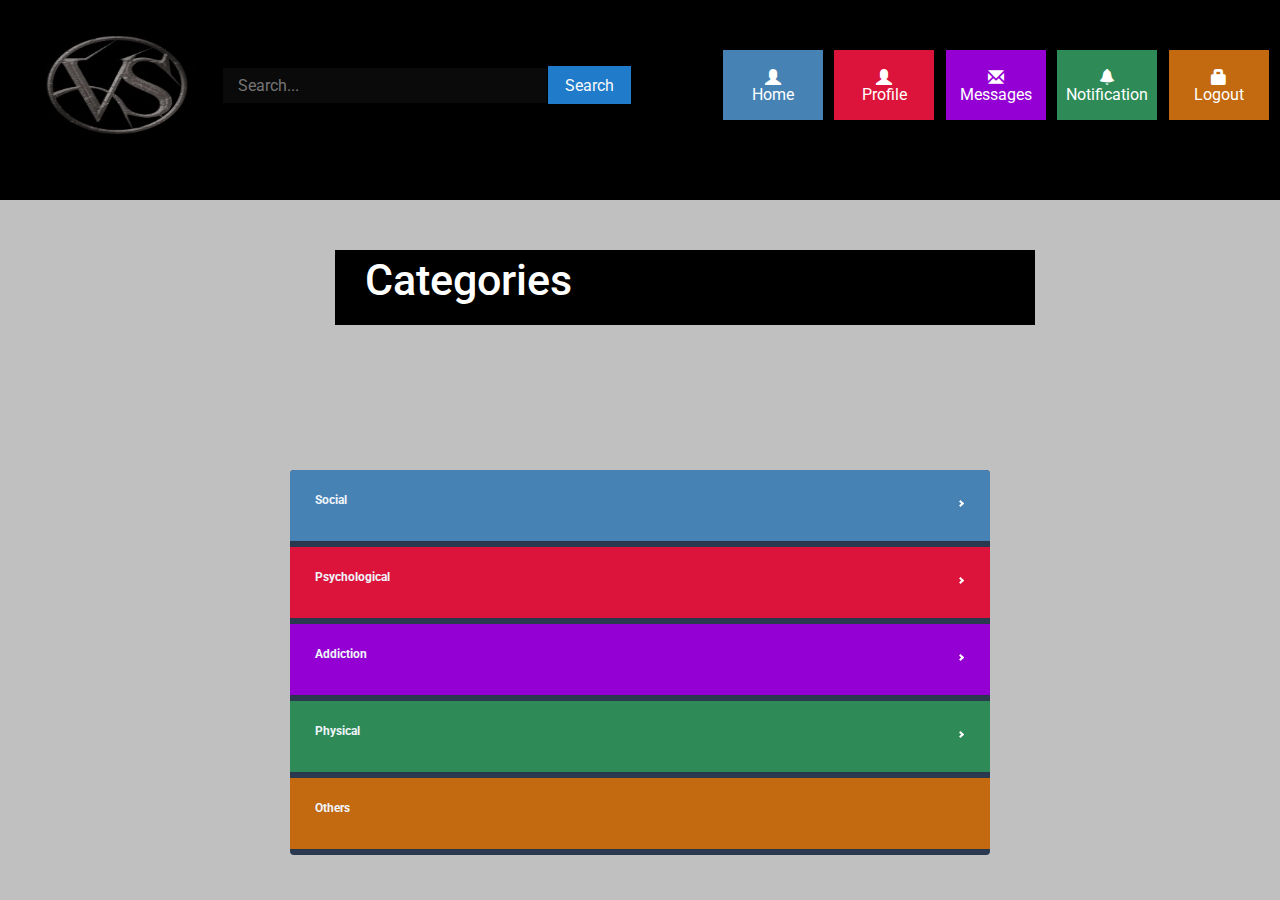
<file: VSolutions/Category.html>
<html>
    
    <head>
    
        <link rel="stylesheet" href="http://maxcdn.bootstrapcdn.com/bootstrap/3.3.4/css/bootstrap.min.css">

<script src="https://ajax.googleapis.com/ajax/libs/jquery/1.11.1/jquery.min.js"></script>

<script src="http://maxcdn.bootstrapcdn.com/bootstrap/3.3.4/js/bootstrap.min.js"></script>
 
        <style>
            @import url(http://fonts.googleapis.com/css?family=Roboto:400,700,300);
ul {
  padding: 0;
  margin: 0;
}

li {
  list-style-type: none;
}

input[type='checkbox'] {
  display: none;
}

label {
  cursor: pointer;
}

::-webkit-scrollbar {
  display: none;
}

body .swanky {
  margin: auto;
  top: 400px;;
  bottom: 0;
  left: 0;
  right: 0;
}

body {
  height: 100vh;
  font-weight: 500;
  font-family: "Roboto", sans-serif;
  background-color: silver;
  -webkit-font-smoothing: antialiased;
  font-size: 12px;
}
body .swanky {
  -webkit-perspective: 600px;
          perspective: 600px;
  width: 700px;
  position: absolute;
  margin: auto;
  height: 360px;
}
body .swanky_title {
  float: right;
  text-align: left;
  width: 400px;
  color: white;
  position: relative;
  top: 70px;
}
body .swanky_title__social a {
  position: relative;
  overflow: hidden;
  width: 140px;
  margin-right: 15px;
  text-decoration: none;
  padding: 0px 0px 5px 0px;
  height: 40px;
  border: 2px solid white;
  float: left;
  color: white;
  font-size: 12px;
  font-weight: 400;
  margin-top: 20px;
}
body .swanky_title__social a .slide {
  height: 45px;
  width: 100px;
  float: left;
  position: absolute;
  -webkit-transform: skew(20deg);
      -ms-transform: skew(20deg);
          transform: skew(20deg);
  left: -120px;
  -webkit-transition-property: left;
          transition-property: left;
  -webkit-transition-duration: .2s;
          transition-duration: .2s;
  background: white;
}
body .swanky_title__social a .slide .arrow {
  position: absolute;
  right: 31px;
  top: 24px;
  opacity: 0;
  -webkit-transform: skew(-20deg);
      -ms-transform: skew(-20deg);
          transform: skew(-20deg);
}
body .swanky_title__social a .slide .arrow .stem {
  width: 10px;
  height: 2px;
  background: #858490;
}
body .swanky_title__social a .slide .arrow .point {
  width: 6px;
  height: 6px;
  border-right: 2px solid #858490;
  top: -3px;
  right: 1px;
  position: absolute;
  -webkit-transform: rotate(45deg);
      -ms-transform: rotate(45deg);
          transform: rotate(45deg);
  border-top: 2px solid #858490;
}
body .swanky_title__social a img {
  width: 16px;
  margin-left: 10px;
  position: relative;
  margin-right: 8px;
  -webkit-transition-property: margin-left;
          transition-property: margin-left;
  -webkit-transition-duration: .1s;
          transition-duration: .1s;
  margin-top: 10px;
  top: 4px;
}
body .swanky_title__social a:hover > .slide {
  left: -70px;
  -webkit-transition-property: left;
          transition-property: left;
  -webkit-transition-duration: .1s;
          transition-duration: .1s;
}
body .swanky_title__social a:hover > img {
  margin-left: 40px;
  -webkit-transition-property: margin-left;
          transition-property: margin-left;
  -webkit-transition-duration: .1s;
          transition-duration: .1s;
}
body .swanky_title__social a:hover > .slide .arrow {
  right: 11px;
  opacity: 1;
  -webkit-transition-property: right,opacity;
          transition-property: right,opacity;
  -webkit-transition-delay: .07s;
          transition-delay: .07s;
  -webkit-transition-duration: .2s;
          transition-duration: .2s;
}
body .swanky .intro {
  float: right;
  color: white;
  width: 370px;
  top: 50px;
  position: relative;
}
body .swanky .intro h1 {
  text-shadow: 0px 2px rgba(0, 0, 0, 0.26);
}
body .swanky .intro p {
  line-height: 20px;
  text-shadow: 0px 1px rgba(0, 0, 0, 0.26);
}
body .swanky_wrapper {
  width: 700px;
  height: auto;
  overflow: hidden;
  border-radius: 4px;
  background: #2a394f;
}
body .swanky_wrapper label {
  padding: 25px;
  float: left;
  height: 72px;
  border-bottom: 1px solid #293649;
  position: relative;
  width: 100%;
  color: #eff4fa;
  -webkit-transition: text-indent .15s, height .3s;
          transition: text-indent .15s, height .3s;
  box-sizing: border-box;
}
    

body .swanky_wrapper label span {
  position: relative;
  top: -3px;
}
body .swanky_wrapper label:hover {
  background: #212e41;
  border-bottom: 1px solid #2A394F;
  text-indent: 4px;
}
body .swanky_wrapper label:hover .bar {
  width: 100%;
}
body .swanky_wrapper label .bar {
  width: 0px;
  -webkit-transition: width .15s;
          transition: width .15s;
  height: 2px;
  position: absolute;
  display: block;
  background: #355789;
  bottom: 0;
  left: 0;
        background-color: aqua;
}
body .swanky_wrapper label .lil_arrow {
  width: 5px;
  height: 5px;
  -webkit-transition: -webkit-transform 0.8s;
  transition: transform 0.8s;
  -webkit-transition-timing-function: cubic-bezier(0.68, -0.55, 0.265, 1.55);
  border-top: 2px solid white;
  border-right: 2px solid white;
  float: right;
  position: relative;
  top: 6px;
  right: 2px;
  -webkit-transform: rotate(45deg);
      -ms-transform: rotate(45deg);
          transform: rotate(45deg);
}
body .swanky_wrapper__content {
  position: absolute;
  display: none;
  overflow: hidden;
  left: 0;
  width: 100%;
    
}
body .swanky_wrapper__content li {
  width: 100%;
  opacity: 0;
  left: -100%;

  background: #15a4fa;
  padding: 25px 0px;
  text-indent: 25px;
  box-shadow: 0px 0px #126CA1  inset;
  -webkit-transition: box-shadow .3s,text-indent .3s;
          transition: box-shadow .3s,text-indent .3s;
  position: relative;
}
body .swanky_wrapper__content li:hover {
  background: #0c93e4;
  box-shadow: 3px 0px #126CA1  inset;
  -webkit-transition: box-shadow .3s linear,text-indent .3s linear;
          transition: box-shadow .3s linear,text-indent .3s linear;
  text-indent: 31px;
}
body .swanky_wrapper__content .clear {
  clear: both;
}

input[type='checkbox']:checked + label .swanky_wrapper__content {
  display: block;
  top: 68px;
  border-bottom: 1px solid #212e41;
}

input[type="checkbox"]:checked + label > .lil_arrow {
  -webkit-transition: -webkit-transform 0.8s;
  transition: transform 0.8s;
  -webkit-transition-timing-function: cubic-bezier(0.68, -0.55, 0.265, 1.55);
  -webkit-transform: rotate(135deg);
  -ms-transform: rotate(135deg);
  transform: rotate(135deg);
  border-top: 2px solid #14a3f9;
  border-right: 2px solid #14a3f9;
}

input[type='checkbox']:checked + label {
  height: 325px;
  background: #212e41;
  text-indent: 4px;
  -webkit-transition-property: height;
          transition-property: height;
  -webkit-transition-duration: .6s;
          transition-duration: .6s;
  -webkit-transition-timing-function: cubic-bezier(0.68, -0.55, 0.265, 1.55);
}

input[type='checkbox']:checked + label .bar {
  width: 0;
}

input[type='checkbox']:checked + label li:nth-of-type(1) {
  -webkit-animation: in 0.15s 0.575s forwards;
          animation: in 0.15s 0.575s forwards;
  -webkit-transition-timing-function: cubic-bezier(0.68, -0.55, 0.265, 1.55);
  -moz-animation: in 0.15s 0.575s forwards;
  -moz-transition-timing-function: cubic-bezier(0.68, -0.55, 0.265, 1.55);
}
input[type='checkbox']:checked + label li:nth-of-type(2) {
  -webkit-animation: in 0.15s 0.7s forwards;
          animation: in 0.15s 0.7s forwards;
  -webkit-transition-timing-function: cubic-bezier(0.68, -0.55, 0.265, 1.55);
  -moz-animation: in 0.15s 0.7s forwards;
  -moz-transition-timing-function: cubic-bezier(0.68, -0.55, 0.265, 1.55);
}
input[type='checkbox']:checked + label li:nth-of-type(3) {
  -webkit-animation: in 0.15s 0.825s forwards;
          animation: in 0.15s 0.825s forwards;
  -webkit-transition-timing-function: cubic-bezier(0.68, -0.55, 0.265, 1.55);
  -moz-animation: in 0.15s 0.825s forwards;
  -moz-transition-timing-function: cubic-bezier(0.68, -0.55, 0.265, 1.55);
}
input[type='checkbox']:checked + label li:nth-of-type(4) {
  -webkit-animation: in 0.15s 0.95s forwards;
          animation: in 0.15s 0.95s forwards;
  -webkit-transition-timing-function: cubic-bezier(0.68, -0.55, 0.265, 1.55);
  -moz-animation: in 0.15s 0.95s forwards;
  -moz-transition-timing-function: cubic-bezier(0.68, -0.55, 0.265, 1.55);
}

@-webkit-keyframes in {
  from {
    left: -100%;
    opacity: 0;
  }
  to {
    left: 0;
    opacity: 1;
  }
}

@keyframes in {
  from {
    left: -100%;
    opacity: 0;
  }
  to {
    left: 0;
    opacity: 1;
  }
}
.love {
  position: absolute;
  right: 20px;
  bottom: 0px;
  font-size: 12px;
  font-weight: strong;
}
.love p {
  color: white;
  font-weight: normal;
  font-family: 'Open Sans', sans-serif;
}
.love a {
  color: white;
  font-weight: 700;
  text-decoration: none;
}
.love img {
  position: relative;
  top: 3px;
  margin: 0px 4px;
  width: 10px;
}

.brand {
  position: absolute;
  left: 20px;
  bottom: 14px;
}
.brand img {
  width: 30px;
}
            
            
            
            
            #cat
            {
                width: 700px;
                margin-left: 335px;
                background-color: black;
                color: white;
                height: 75px;
                margin-top: 50px;
            }
            
            #cat p
            {
                font-size: 32pt;
                margin: 30px;
            }
            
            
            
            
            
            
            
             .box
        {
            width: 100px;
            height: 70px;
            text-align: center;
            
        }
        .box a 
        {
           text-decoration: none;
            color: white;
        }
       
        .box p
        {
             text-decoration:none;
            color: white;
        }
        .box span 
        {
            color: white;
        }
        
        
       #tab 
        {
            color: white;
        }
        
        
        .ww
        {
            background-color: black;
            height: 200px;
            padding-top: 10px;
            
        }
        .ww img
        {
            margin-left: 30px;
        }
        
        
        
        form {
                width:500px;
                margin:50px auto;
}
.search {
                padding:8px 15px;
                background:rgba(50, 50, 50, 0.2);
                border-bottom-color: white; 
                border:0px solid #dbdbdb;
                color: white;
}
.button {
                position:relative;
                padding:6px 15px;
                left:-8px;
                border:2px solid #207cca;
                background-color:#207cca;
                color:#fafafa;
                height: 38px;
    margin-left: 5px;
}
.button:hover  {
                background-color:#fafafa;
                color:#207cca;
}
            
            
            
            

        </style>
        
        
        
        
    </head>

    
    
    
    

    <body>
        
        
        
        
        
        
        
        
        
        
                <div class="ww" width="100%"> 
            <table>
                <tr>
                    <td width="20%">
                        <img src="vs.jpg" width="170px" height="150px">
                        </td>
                    <td id="search" width="30%">
                        
                       <form >
                                <input size="30" class="search" type="text" placeholder="Search..." required>
                                <input class="button" type="button" value="Search">
                        </form>
                        </td>
                        <td width="60%">
                            <table id="tab" width="100%">
                                <tr>
                                    <td>
                                         <a href="Homepage.html" style="text-decoration:none">
                                        <div style="background-color:#4682B4" class="box"><br> <span class="glyphicon glyphicon-user"></span><br>
                                            <p>Home</p></div>
                                        </a>
                                    </td>
                                    <td>
                                        <a  href="profile.html" style="text-decoration:none;">
                                         <div style="background-color:#DC143C" class="box"><br><span class="glyphicon glyphicon-user"></span>
                                             <br>
                                             <p>Profile</p></div>
                                            </a>
                                    </td>
                                    <td>
                                        <a href="#" style="text-decoration:none">
                                         <div style="background-color:#9400D3" class="box"><br><span class="glyphicon glyphicon-envelope"></span>
                                             <br><p>Messages</p></div>
                                            </a>
                                    </td>
                                    <td>
                                        <a href="#" style="text-decoration:none">
                                         <div style="background-color:#2E8B57" class="box"><br><span class="glyphicon glyphicon-bell"></span>
                            <br><p>Notification</p></div>
                                            </a>
                                    </td>
                                    <td>
                                        <a href="#" style="text-decoration:none">
                                         <div style="background-color:#C3690F" class="box"><br> <span class="glyphicon glyphicon-lock"></span>
                            <br><p>Logout</p></div>
                                            </a>
                                    </td>
                                </tr>
                            </table>
                        </td>
                </tr>
            </table>
        </div>
        
        
        
        
        
        
        
        <div id="cat"><p>Categories</p></div>
        
        
        <div class='swanky'>
  <!-- /////////// Begin Dropdown //////////// -->
  <div class='swanky_wrapper'>
    <input id='Dashboard' name='radio' type='checkbox'>
    <label style="background-color: #4682B4" for='Dashboard'>
      <span>Social</span>
      <div class='lil_arrow'></div>
      <div class='bar'></div>
      <div class='swanky_wrapper__content'>
        <ul>
          <li>Relationships</li>
          <li>Marriage</li>
          <li><a href="subcategory.html">Friendship</a></li>
          <li>Family</li>
             <li>Public Fear</li>
          <li>Introvert</li>
        </ul>
      </div>
    </label>
    <input id='Sales' name='radio' type='checkbox'>
    <label style="background-color: #DC143C" for='Sales'>
      <span>Psychological</span>
      <div class='lil_arrow'></div>
      <div class='bar'></div>
      <div class='swanky_wrapper__content'>
        <ul>
          <li>Jealousy</li>
          <li>Depression</li>
          <li>Phobias</li>
          <li>Stage Fright</li>
        </ul>
      </div>
    </label>
    <input id='Messages' name='radio' type='checkbox'>
    <label style="background-color: #9400D3" for='Messages'>
      <span>Addiction</span>
      <div class='lil_arrow'></div>
      <div class='bar'></div>
      <div class='swanky_wrapper__content'>
        <ul>
          <li>Smoking</li>
          <li>Drug</li>
          <li>Alcohol</li>
          <li>Selfie</li>
        </ul>
      </div>
    </label>
    <input id='Users' name='radio' type='checkbox'>
    <label style="background-color: #2E8B57" for='Users'>
      <span>Physical</span>
      <div class='lil_arrow'></div>
      <div class='bar'></div>
      <div class='swanky_wrapper__content'>
        <ul>
           <li>Sports</li>
          <li>Exercise</li>
          <li>Disability</li>
          <li>Physical Diseas</li>
        </ul>
      </div>
    </label>
    <input id='Settings' name='radio' type='checkbox'>
    <label style="background-color: #C3690F;"  for='Settings'>
      <span>Others</span>
    </label>
  </div>
</div>    
</body>
</html>
</file>
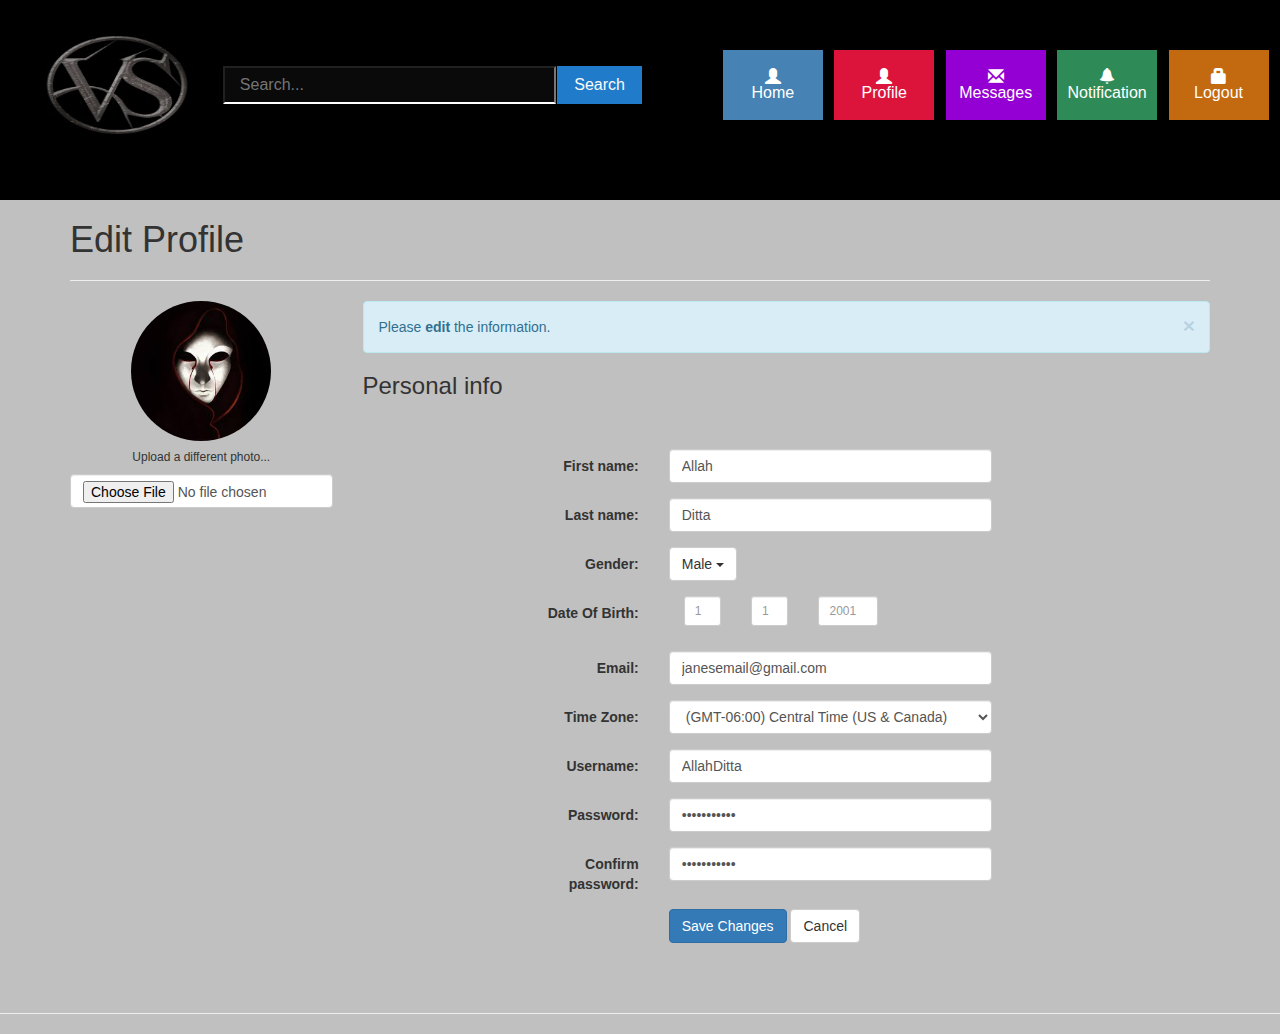
<file: VSolutions/editProfile.html>
﻿<html>
    <head>
        <meta charset="utf-8">
    <meta http-equiv="X-UA-Compatible" content="IE=edge">
    <meta name="viewport" content="width=device-width, initial-scale=1">
    <!-- The above 3 meta tags *must* come first in the head; any other head content must come *after* these tags -->
    
    
    
  <title>Edit Profile</title>
  <meta charset="utf-8">
  <meta name="viewport" content="width=device-width, initial-scale=1">
  <link rel="stylesheet" href="http://maxcdn.bootstrapcdn.com/bootstrap/3.2.0/css/bootstrap.min.css">
  <script src="https://ajax.googleapis.com/ajax/libs/jquery/1.11.1/jquery.min.js"></script>
  <script src="http://maxcdn.bootstrapcdn.com/bootstrap/3.2.0/js/bootstrap.min.js"></script>
    
    <!-- HTML5 shim and Respond.js for IE8 support of HTML5 elements and media queries -->
    <!--[if lt IE 9]>
      <script src="https://oss.maxcdn.com/html5shiv/3.7.2/html5shiv.min.js"></script>
      <script src="https://oss.maxcdn.com/respond/1.4.2/respond.min.js"></script>
    <![endif]-->
    
    <link rel="stylesheet" href="http://maxcdn.bootstrapcdn.com/bootstrap/3.3.4/css/bootstrap.min.css">

<script src="https://ajax.googleapis.com/ajax/libs/jquery/1.11.1/jquery.min.js"></script>

<script src="http://maxcdn.bootstrapcdn.com/bootstrap/3.3.4/js/bootstrap.min.js"></script>
 
    <style>
        
        .box
        {
            width: 100px;
            height: 70px;
            text-align: center;
            
        }
        .box a 
        {
           text-decoration: none;
            color: white;
        }
       
        .box p
        {
             text-decoration:none;
            color: white;
        }
        .box span 
        {
            color: white;
        }
        
        
       #tab 
        {
            color: white;
        }
        
        
        .ww
        {
            background-color: black;
            height: 200px;
            padding-top: 10px;
            
        }
        .ww img
        {
            margin-left: 30px;
        }
        
        
        
        form {
                width:500px;
                margin:50px auto;
}
.search {
                padding:8px 15px;
                background:rgba(50, 50, 50, 0.2);
                border-bottom-color: white; 
               // border:0px solid #dbdbdb;
                color: white;
}
.button {
                position:relative;
                padding:6px 15px;
                left:-8px;
                border:2px solid #207cca;
                background-color:#207cca;
                color:#fafafa;
                height: 38px;
    margin-left: 5px;
}
.button:hover  {
                background-color:#fafafa;
                color:#207cca;
}
        
      
        
        
    </style>
    
    </head>
    <body style="background-color:silver">
        
        <div class="ww" width="100%"> 
            <table>
                <tr>
                    <td width="20%">
                        <img src="vs.jpg" width="170px" height="150px">
                        </td>
                    <td id="search" width="30%">
                        
                       <form >
                                <input size="30" class="search" type="text" placeholder="Search..." required>
                                <input class="button" type="button" value="Search">
                        </form>
                        </td>
                        <td width="60%">
                            <table id="tab" width="100%">
                                <tr>
                                    <td>
                                         <a href="Homepage.html" style="text-decoration:none">
                                        <div style="background-color:#4682B4" class="box"><br> <span class="glyphicon glyphicon-user"></span><br>
                                            <p>Home</p></div>
                                        </a>
                                    </td>
                                    <td>
                                        <a  href="profile.html" style="text-decoration:none;">
                                         <div style="background-color:#DC143C" class="box"><br><span class="glyphicon glyphicon-user"></span>
                                             <br>
                                             <p>Profile</p></div>
                                            </a>
                                    </td>
                                    <td>
                                        <a href="#" style="text-decoration:none">
                                         <div style="background-color:#9400D3" class="box"><br><span class="glyphicon glyphicon-envelope"></span>
                                             <br><p>Messages</p></div>
                                            </a>
                                    </td>
                                    <td>
                                        <a href="#" style="text-decoration:none">
                                         <div style="background-color:#2E8B57" class="box"><br><span class="glyphicon glyphicon-bell"></span>
                            <br><p>Notification</p></div>
                                            </a>
                                    </td>
                                    <td>
                                        <a href="#" style="text-decoration:none">
                                         <div style="background-color:#C3690F" class="box"><br> <span class="glyphicon glyphicon-lock"></span>
                            <br><p>Logout</p></div>
                                            </a>
                                    </td>
                                </tr>
                            </table>
                        </td>
                </tr>
            </table>
        </div>
        
        
        <div class="container">
            
            
            
            
            
            
    <h1>Edit Profile</h1>
  	<hr>
	<div class="row">
      <!-- left column -->
      <div class="col-md-3">
        <div class="text-center">
          <img src="black.jpg" class="img-circle" alt="avatar" width="140" height="140">
          <h6>Upload a different photo...</h6>
          
          <input type="file" class="form-control">
        </div>
      </div>
      
      <!-- edit form column -->
      <div class="col-md-9 personal-info">
        <div class="alert alert-info alert-dismissable">
          <a class="panel-close close" data-dismiss="alert">×</a> 
          <i class="fa fa-coffee"></i>
           Please <strong>edit</strong> the information.
        </div>
        <h3>Personal info</h3>
        
        <form class="form-horizontal" role="form" action="profile.html" method="get">
          <div class="form-group">
            <label class="col-lg-3 control-label">First name:</label>
            <div class="col-lg-8">
              <input class="form-control" type="text" value="Allah">
            </div>
          </div>
          <div class="form-group">
            <label class="col-lg-3 control-label">Last name:</label>
            <div class="col-lg-8">
              <input class="form-control" type="text" value="Ditta">
            </div>
          </div>
          <div class="form-group">
            <label class="col-lg-3 control-label">Gender:</label>
            <div class="col-lg-8">
              <div class="dropdown">
  <button class="btn btn-default dropdown-toggle" type="button" id="dropdownMenu1" data-toggle="dropdown" aria-expanded="true">
    Male
    <span class="caret"></span>
  </button>
  <ul class="dropdown-menu" role="menu" aria-labelledby="dropdownMenu1">
    <li role="presentation"><a role="menuitem" tabindex="-1" href="#">Male</a></li>
    <li role="presentation"><a role="menuitem" tabindex="-1" href="#">Female</a></li>
    <li role="presentation"><a role="menuitem" tabindex="-1" href="#">Not Applicable</a></li>
    
  </ul>
</div>
            </div>
          </div>
            
            <div class="form-group">
            <label class="col-lg-3 control-label">Date Of Birth:</label>
            <div class="col-lg-8">
              <div class="col-lg-10">
              <div class="row">
                 <div class="col-lg-3">
                  <input type="text" id="txt_month" name="txt_month" class="form-control input-sm"  placeholder="1" required maxlength="2" data-validation-required-message="Month is required" >
                 </div>
                  <div class="col-lg-3">
                   <input type="text" id="txt_day" name="txt_day" class="form-control input-sm"  placeholder="1" required maxlength="2" data-validation-required-message="Day is required" >
                 </div>
                  <div class="col-lg-4">
                   <input type="text" id="txt_year" name="txt_year"  class="form-control input-sm"  placeholder="2001" required maxlength="4" data-validation-required-message="Year is required" >
                 </div>

              </div>

           <p class="help-block"></p>
           </div>
            </div>
          </div>
            
          <div class="form-group">
            <label class="col-lg-3 control-label">Email:</label>
            <div class="col-lg-8">
              <input class="form-control" type="text" value="janesemail@gmail.com">
            </div>
          </div>
          <div class="form-group">
            <label class="col-lg-3 control-label">Time Zone:</label>
            <div class="col-lg-8">
              <div class="ui-select">
                <select id="user_time_zone" class="form-control">
                  <option value="Hawaii">(GMT-10:00) Hawaii</option>
                  <option value="Alaska">(GMT-09:00) Alaska</option>
                  <option value="Pacific Time (US &amp; Canada)">(GMT-08:00) Pacific Time (US &amp; Canada)</option>
                  <option value="Arizona">(GMT-07:00) Arizona</option>
                  <option value="Mountain Time (US &amp; Canada)">(GMT-07:00) Mountain Time (US &amp; Canada)</option>
                  <option value="Central Time (US &amp; Canada)" selected="selected">(GMT-06:00) Central Time (US &amp; Canada)</option>
                  <option value="Eastern Time (US &amp; Canada)">(GMT-05:00) Eastern Time (US &amp; Canada)</option>
                  <option value="Indiana (East)">(GMT-05:00) Indiana (East)</option>
                </select>
              </div>
            </div>
          </div>
          <div class="form-group">
            <label class="col-md-3 control-label">Username:</label>
            <div class="col-md-8">
              <input class="form-control" type="text" value="AllahDitta">
            </div>
          </div>
          <div class="form-group">
            <label class="col-md-3 control-label">Password:</label>
            <div class="col-md-8">
              <input class="form-control" type="password" value="11111122333">
            </div>
          </div>
          <div class="form-group">
            <label class="col-md-3 control-label">Confirm password:</label>
            <div class="col-md-8">
              <input class="form-control" type="password" value="11111122333">
            </div>
          </div>
          <div class="form-group">
            <label class="col-md-3 control-label"></label>
            <div class="col-md-8">
                
                
                    <button type="submit" class="btn btn-primary" value="Save Changes" >
                        Save Changes
                    </button>
                
              <span></span>
              <button type="reset" class="btn btn-default" value="Cancel" onclick="window.location.href='profile.html'">
                  Cancel
                </button>  
            </div>
          </div>
        </form>
      </div>
  </div>
</div>
<hr>
    
    
    </body>
</html>
</file>
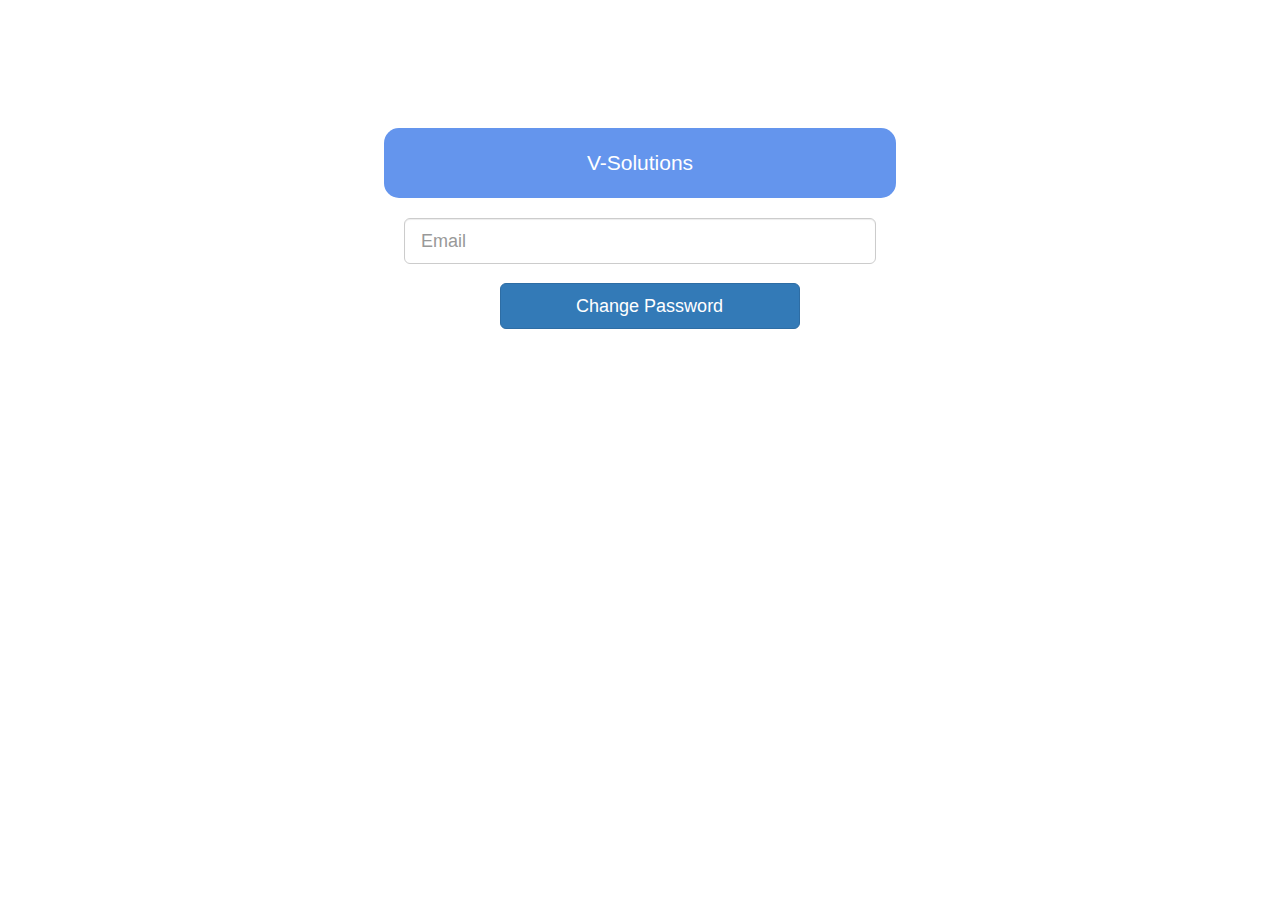
<file: VSolutions/forgotpass.html>
<html>
    <head>
        
<link rel="stylesheet" href="http://maxcdn.bootstrapcdn.com/bootstrap/3.3.4/css/bootstrap.min.css">

<script src="https://ajax.googleapis.com/ajax/libs/jquery/1.11.1/jquery.min.js"></script>

<script src="http://maxcdn.bootstrapcdn.com/bootstrap/3.3.4/js/bootstrap.min.js"></script>
        <script>
            $(document).ready(function(){
                
                $( "#target" ).click(function() {
                    if($( "#email" ).val() == "")
                    {
                          alert( "Please Enter your Email Address" );
                        return;
                    }
                    alert( "New Password has been sent to your Email Address" );
                    });
            });
           
        </script>
        
        <style >
            .span2
            {
                width: 300px;
                margin-left: 38%;
            }
        #login
            {
                 border-radius: 15px;
           
                background-color:cornflowerblue;
                color: white;
                width: 40%;
                margin-top: 10%;
                margin-left: 30%;
                margin-right: 30%;
                height: 70px;
                text-align: center;
                padding: 20px;
                font-size: 21px;
            }
            .form-group
            {
                  margin-left: 30%;
                margin-right: 30%;
                align-content: center;
                 width: 40%;
                height: 70px;
                text-align: center;
                padding: 20px;
                font-size: 21px;
            }
        </style>
        
        
    </head>
    <body>
        <form>
           

        <div id="login"><p>V-Solutions</p></div>
        <div class="form-group">
				<input type="text" name="email" id="email" class="form-control input-lg" placeholder="Email" tabindex="3">
			</div>
        
            <div class="container">
            <div class="row">
                
                 <div id="target">
                     <div class="span2"><a href="SignIn.html"><input  type="button" value="Change Password" class="btn btn-primary btn-block btn-lg" tabindex="3"></a></div>
                </div>
               
			</div>
                </div>
        </form>
    </body>
</html>
</file>
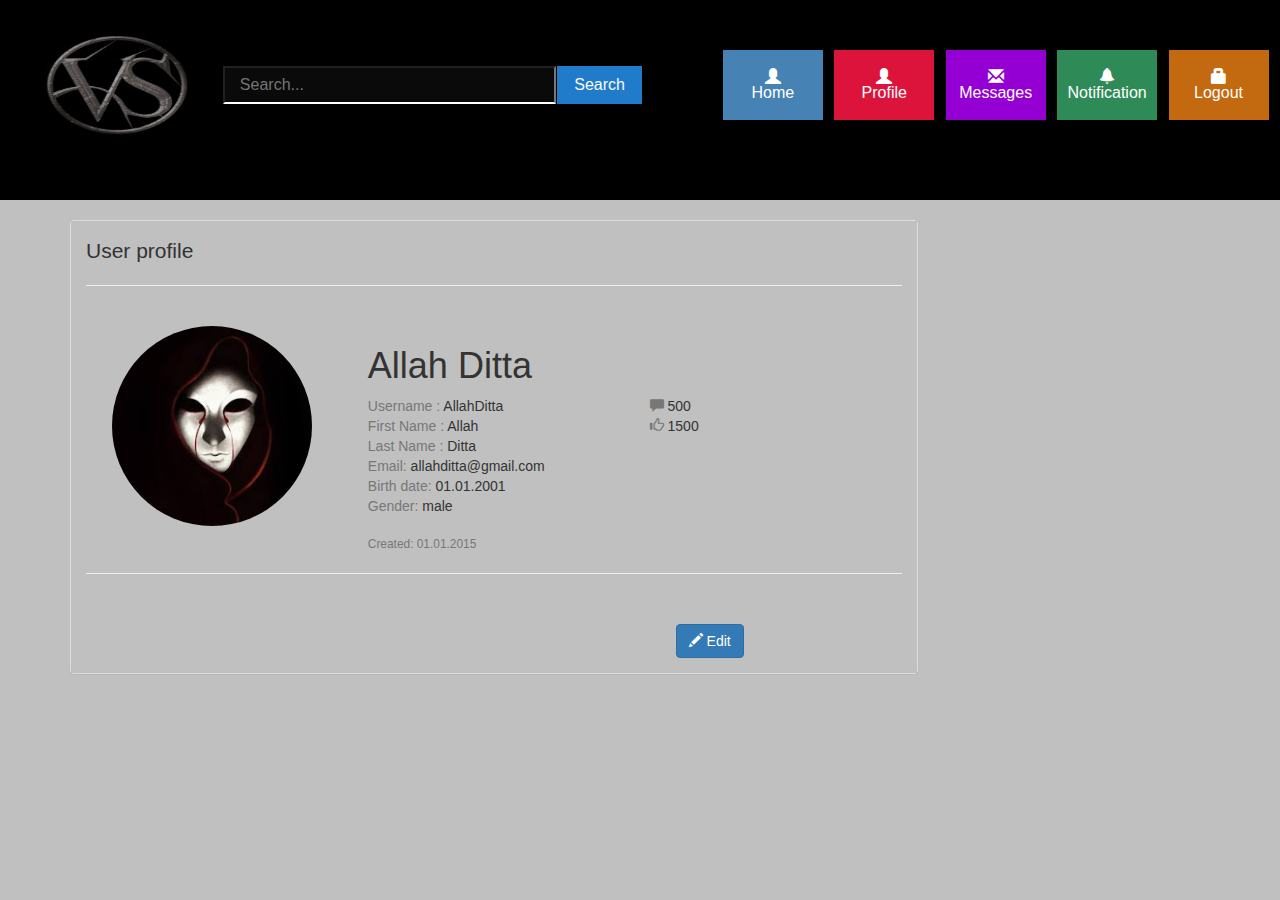
<file: VSolutions/profile.html>
<html>
    <head>
        <head>
        <meta charset="utf-8">
    <meta http-equiv="X-UA-Compatible" content="IE=edge">
    <meta name="viewport" content="width=device-width, initial-scale=1">
    <!-- The above 3 meta tags *must* come first in the head; any other head content must come *after* these tags -->
    
    
    
  <title>Edit Profile</title>
  <meta charset="utf-8">
  <meta name="viewport" content="width=device-width, initial-scale=1">
  <link rel="stylesheet" href="http://maxcdn.bootstrapcdn.com/bootstrap/3.2.0/css/bootstrap.min.css">
  <script src="https://ajax.googleapis.com/ajax/libs/jquery/1.11.1/jquery.min.js"></script>
  <script src="http://maxcdn.bootstrapcdn.com/bootstrap/3.2.0/js/bootstrap.min.js"></script>
    <script>
            var month= location.search.split('txt_month=')[1];
            var day= location.search.split('txt_day=')[1];
            var year= location.search.split('txt_year')[4];
            
            
            
            
            
            </script>
    <!-- HTML5 shim and Respond.js for IE8 support of HTML5 elements and media queries -->
    <!--[if lt IE 9]>
      <script src="https://oss.maxcdn.com/html5shiv/3.7.2/html5shiv.min.js"></script>
      <script src="https://oss.maxcdn.com/respond/1.4.2/respond.min.js"></script>
    <![endif]-->
    
            
            <link rel="stylesheet" href="http://maxcdn.bootstrapcdn.com/bootstrap/3.3.4/css/bootstrap.min.css">

<script src="https://ajax.googleapis.com/ajax/libs/jquery/1.11.1/jquery.min.js"></script>

<script src="http://maxcdn.bootstrapcdn.com/bootstrap/3.3.4/js/bootstrap.min.js"></script>
 
    <style>
        
        .box
        {
            width: 100px;
            height: 70px;
            text-align: center;
            
        }
        .box a 
        {
           text-decoration: none;
            color: white;
        }
       
        .box p
        {
             text-decoration:none;
            color: white;
        }
        .box span 
        {
            color: white;
        }
        
        
       #tab 
        {
            color: white;
        }
        
        
        .ww
        {
            background-color: black;
            height: 200px;
            padding-top: 10px;
            
        }
        .ww img
        {
            margin-left: 30px;
        }
        
        
        
        form {
                width:500px;
                margin:50px auto;
}
.search {
                padding:8px 15px;
                background:rgba(50, 50, 50, 0.2);
                border-bottom-color: white; 
               // border:0px solid #dbdbdb;
                color: white;
}
.button {
                position:relative;
                padding:6px 15px;
                left:-8px;
                border:2px solid #207cca;
                background-color:#207cca;
                color:#fafafa;
                height: 38px;
    margin-left: 5px;
}
.button:hover  {
                background-color:#fafafa;
                color:#207cca;
}
        
      
        
        
    </style>
    
    
    </head>
    
    </head>
    
    <body style="background-color:silver">
    
        <div class="ww" width="100%"> 
            <table>
                <tr>
                    <td width="20%">
                        <img src="vs.jpg" width="170px" height="150px">
                        </td>
                    <td id="search" width="30%">
                        
                       <form >
                                <input size="30" class="search" type="text" placeholder="Search..." required>
                                <input class="button" type="button" value="Search">
                        </form>
                        </td>
                        <td width="60%">
                            <table id="tab" width="100%">
                                <tr>
                                    <td>
                                         <a href="Homepage.html" style="text-decoration:none">
                                        <div style="background-color:#4682B4" class="box"><br> <span class="glyphicon glyphicon-user"></span><br>
                                            <p>Home</p></div>
                                        </a>
                                    </td>
                                    <td>
                                        <a  href="#" style="text-decoration:none;">
                                         <div style="background-color:#DC143C" class="box"><br><span class="glyphicon glyphicon-user"></span>
                                             <br>
                                             <p>Profile</p></div>
                                            </a>
                                    </td>
                                    <td>
                                        <a href="#" style="text-decoration:none">
                                         <div style="background-color:#9400D3" class="box"><br><span class="glyphicon glyphicon-envelope"></span>
                                             <br><p>Messages</p></div>
                                            </a>
                                    </td>
                                    <td>
                                        <a href="#" style="text-decoration:none">
                                         <div style="background-color:#2E8B57" class="box"><br><span class="glyphicon glyphicon-bell"></span>
                            <br><p>Notification</p></div>
                                            </a>
                                    </td>
                                    <td>
                                        <a href="#" style="text-decoration:none">
                                         <div style="background-color:#C3690F" class="box"><br> <span class="glyphicon glyphicon-lock"></span>
                            <br><p>Logout</p></div>
                                            </a>
                                    </td>
                                </tr>
                            </table>
                        </td>
                </tr>
            </table>
        </div>
        <br>
<div class="container" style="background-color:silver">
  <div class="row" style="background-color:silver">
    <div class="col-md-9">
      <div class="panel panel-default" >
        <div class="panel-body" style="background-color:silver">
          <div class="row" style="background-color:silver">
            <div class="col-md-12 lead" >User profile<hr></div>
          </div>
          <div class="row" style="background-color:silver">
			<div class="col-md-4 text-center">
              <img class="img-circle avatar avatar-original" style="-webkit-user-select:none; 
              display:block; margin:auto;" src="black.jpg" width="200" height="200">
            </div>
            <div class="col-md-8">
              <div class="row" style="background-color:silver">
                <div class="col-md-12">
                  <h1 class="only-bottom-margin">Allah Ditta</h1>
                </div>
              </div>
              <div class="row" style="background-color:silver">
                <div class="col-md-6">
                     <span class="text-muted">Username :</span> AllahDitta<br>
                    <span class="text-muted">First Name :</span> Allah<br>
                    <span class="text-muted">Last Name :</span> Ditta<br>
                  <span class="text-muted">Email:</span> allahditta@gmail.com<br>
                  <span class="text-muted">Birth date:</span> 01.01.2001<br>
                  <span class="text-muted">Gender:</span> male<br><br>
                  <small class="text-muted">Created: 01.01.2015</small>
                </div>
                <div class="col-md-6">
                  <div class="activity-mini">
                    <i class="glyphicon glyphicon-comment text-muted"></i> 500
                  </div>
                  <div class="activity-mini">
                    <i class="glyphicon glyphicon-thumbs-up text-muted"></i> 1500
                  </div>
                </div>
              </div>
            </div>
          </div>
          <div class="row" style="background-color:silver">
            <div class="col-md-12">
              <hr>
                <form method="get" action="editProfile.html">
                <button class="btn btn-primary pull-right" style="background-color" ><i class="glyphicon glyphicon-pencil" ></i> Edit</button>
                </form>
            </div>
          </div>
        </div>
      </div>
    </div>
  </div>
</div>
    
    </body>






</html>
</file>
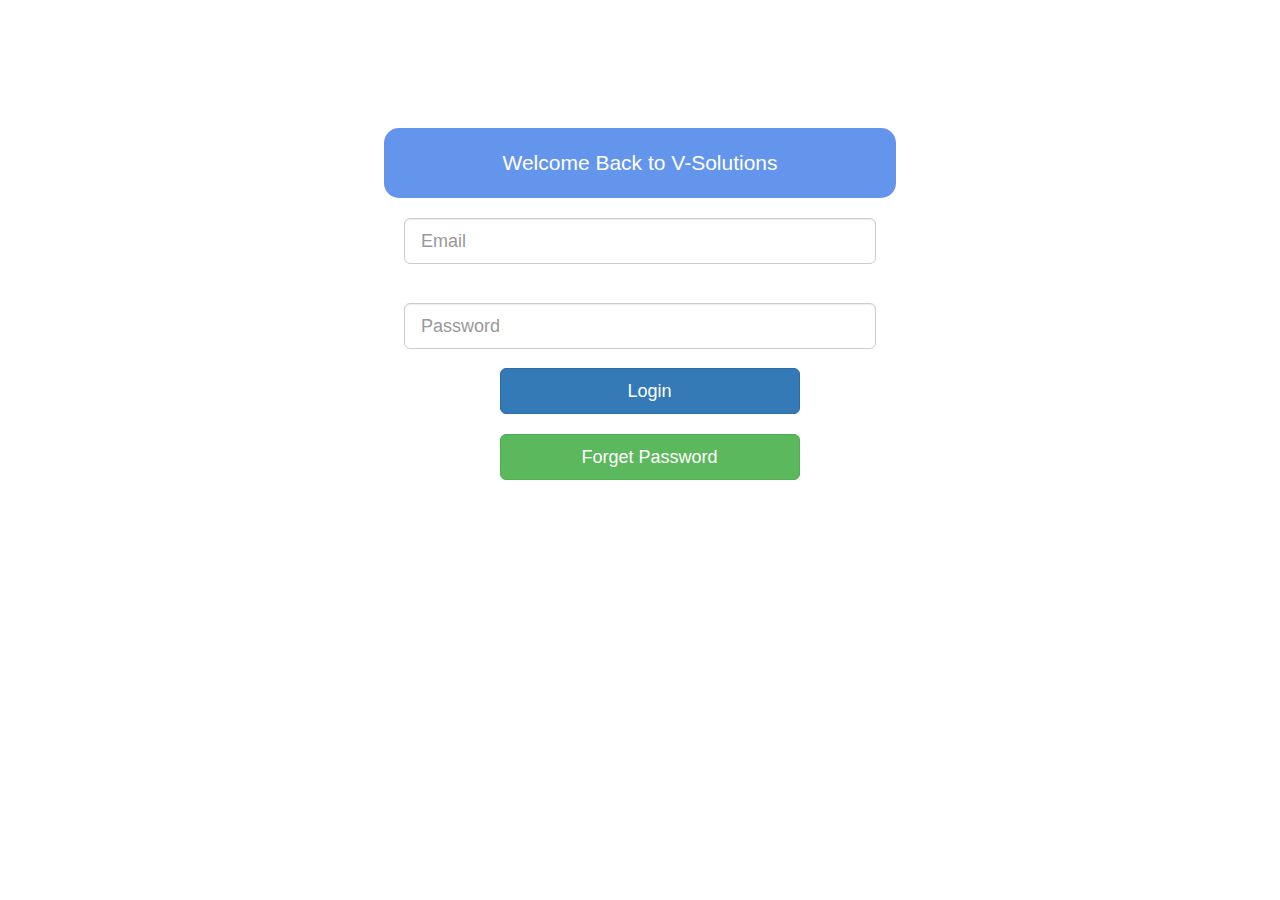
<file: VSolutions/SignIn.html>
<html>
    <head>
      <title>VSolutions | Login </title>  
<link rel="stylesheet" href="http://maxcdn.bootstrapcdn.com/bootstrap/3.3.4/css/bootstrap.min.css">

<script src="https://ajax.googleapis.com/ajax/libs/jquery/1.11.1/jquery.min.js"></script>

<script src="http://maxcdn.bootstrapcdn.com/bootstrap/3.3.4/js/bootstrap.min.js"></script>
        
        
        <style >
            .span2
            {
                width: 300px;
                margin-left: 38%;
            }
        #login
            {
                 border-radius: 15px;
           
                background-color:cornflowerblue;
                color: white;
                width: 40%;
                margin-top: 10%;
                margin-left: 30%;
                margin-right: 30%;
                height: 70px;
                text-align: center;
                padding: 20px;
                font-size: 21px;
            }
            .form-group
            {
                  margin-left: 30%;
                margin-right: 30%;
                align-content: center;
                 width: 40%;
                height: 70px;
                text-align: center;
                padding: 20px;
                font-size: 21px;
            }
        </style>
        
        
    </head>
    <body>
        <form method= "post" action="Server">
        <div id="login"><p>Welcome Back to V-Solutions</p></div>
        <div class="form-group"  >
				<input type="text" name="email" id="email" class="form-control input-lg" placeholder="Email" tabindex="3">
			</div>
        <div class="form-group">
				<input type="password" name="password" id="password" class="form-control input-lg" placeholder="Password" tabindex="3">
			</div>
            <div class="container">
            <div class="row">
				<div class="span2"><input type="submit" value="Login" class="btn btn-primary btn-block btn-lg" tabindex="3"></div>
                <br>
				<div class="span2"><a href="forgotpass.html" class="btn btn-success btn-block btn-lg">Forget Password</a></div>
			</div>
                </div>
        </form>
    </body>
</html>
</file>
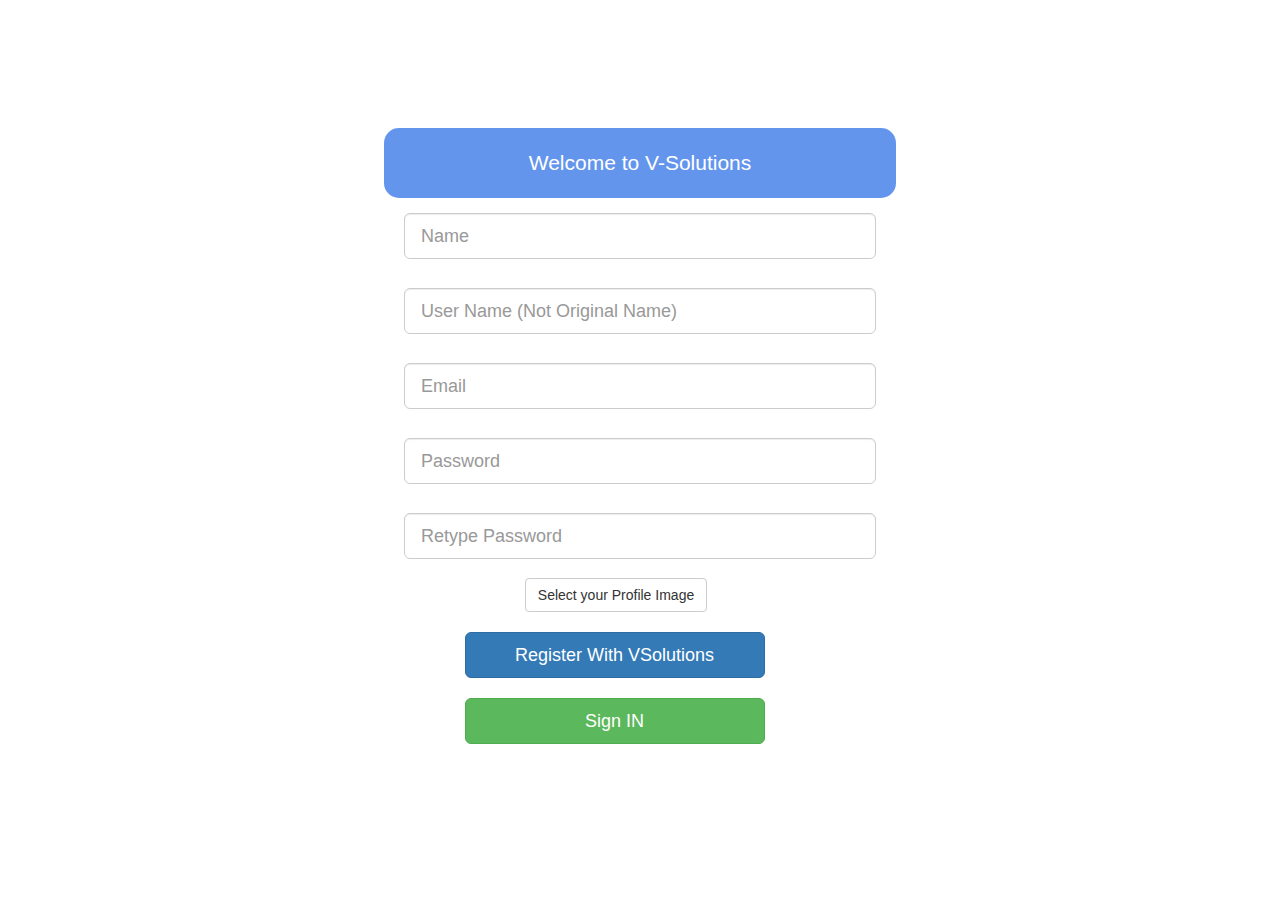
<file: VSolutions/signUp1.html>
<html>
    <head>
        
<link rel="stylesheet" href="http://maxcdn.bootstrapcdn.com/bootstrap/3.3.4/css/bootstrap.min.css">

<script src="https://ajax.googleapis.com/ajax/libs/jquery/1.11.1/jquery.min.js"></script>
        <script>
            $("#repassword").onblur(function ()
            {
                if ($("#repassword").val() == $("#password").val()) {
                    $("#check").html("<div style='color:green'>Password Matches</div>")
                }
                else { $("#check").html("<div style='color:green'>Password does not Match</div>") }
            });

        </script>
<script src="http://maxcdn.bootstrapcdn.com/bootstrap/3.3.4/js/bootstrap.min.js"></script>
        
        
        <style >
            
            .btn-file {
    position: relative;
    overflow: hidden;
                margin-left: 41% ;
}
.btn-file input[type=file] {
    position: absolute;
    top: 0;
    right: 0;
    min-width: 100%;
    min-height: 100%;
    font-size: 100px;
    text-align: right;
    filter: alpha(opacity=0);
    opacity: 0;
    outline: none;
    background: white;
    cursor: inherit;
    display: block;
}
            
            
            
            .span2
            {
                width: 300px;
                margin-left: 35%;
            }
        #login
            {
                border-radius: 15px;
                background-color:cornflowerblue;
                color: white;
                width: 40%;
                margin-top: 10%;
                margin-left: 30%;
                margin-right: 30%;
                height: 70px;
                text-align: center;
                padding: 20px;
                font-size: 21px;
                margin-bottom: 5px;
            }
            .form-group
            {
                  margin-left: 30%;
                margin-right: 30%;
                align-content: center;
                 width: 40%;
                height: 70px;
                text-align: center;
                padding: 20px;
                font-size: 21px;
                margin-top: -10px;
            }
        </style>
        

    </head>
    <body>
        <form>
        <div id="login"><p>Welcome to V-Solutions</p></div>
        <div class="form-group">
				<input type="text" name="name" id="name" class="form-control input-lg" placeholder="Name" tabindex="3">
			</div>
        <div class="form-group">
				<input type="text" name="Username" id="username" class="form-control input-lg" placeholder="User Name (Not Original Name)" tabindex="3">
			</div>
            <div class="form-group">
				<input type="text" name="email" id="email" class="form-control input-lg" placeholder="Email" tabindex="3">
			</div>
        <div class="form-group">
				<input type="password" name="password" id="password" class="form-control input-lg" placeholder="Password" tabindex="3">
			</div>
            <div class="form-group">
				<input type="password" name="re-password" id="re-password" class="form-control input-lg" placeholder="Retype Password" tabindex="3">
			</div>
            <div id =" check"></div>
            
            <span class="btn btn-default btn-file">
                    Select your Profile Image <input type="file">
                </span>
            <br>    
            <br>
            <div class="container">
            <div class="row">
				<div class="span2"><input type="submit" value="Register With VSolutions" class="btn btn-primary btn-block btn-lg" tabindex="3"></div>
                <br>
				<div class="span2"><a href="SignIn.html" class="btn btn-success btn-block btn-lg">Sign IN</a></div>
			</div>
                </div>
        </form>
    </body>
</html>
</file>
